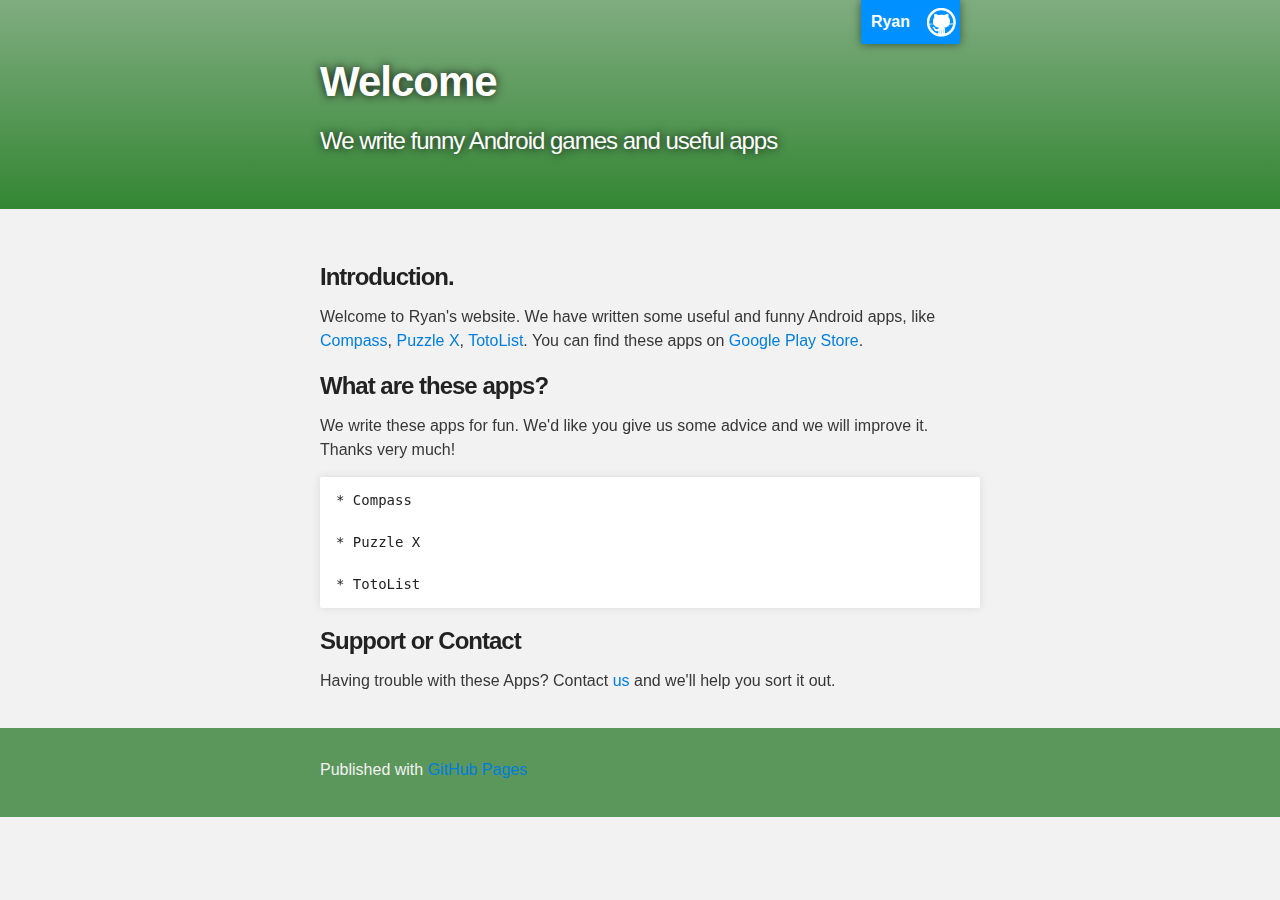
<file: index.html>
<!DOCTYPE html>
<html>

  <head>
    <meta charset='utf-8' />
    <meta http-equiv="X-UA-Compatible" content="chrome=1" />
    <meta name="description" content="rdryan.github.com : Welcome to Ryan's website" />

    <link rel="stylesheet" type="text/css" media="screen" href="stylesheets/stylesheet.css">

    <title>rdryan.github.com</title>
  </head>

  <body>

    <!-- HEADER -->
    <div id="header_wrap" class="outer">
        <header class="inner">
          <a id="forkme_banner" href="https://github.com/rdryan">Ryan</a>

          <h1 id="project_title">Welcome</h1>
          <h2 id="project_tagline">We write funny Android games and useful apps</h2>

        </header>
    </div>

    <!-- MAIN CONTENT -->
    <div id="main_content_wrap" class="outer">
      <section id="main_content" class="inner">
        <h3>
<a name="welcome-to-github-pages" class="anchor" href="#welcome-to-github-pages"><span class="octicon octicon-link"></span></a>Introduction.</h3>

<p>Welcome to  Ryan's website. We have written some useful and funny Android apps, like 
<a href="https://play.google.com/store/apps/details?id=com.xiaorui.compassx">Compass</a>, 
<a href="https://play.google.com/store/apps/details?id=com.xiaorui.puzzlex">Puzzle X</a>,
<a href="https://play.google.com/store/apps/details?id=com.xiaorui.todolist">TotoList</a>.
You can find these apps on <a href="https://play.google.com">Google Play Store</a>.</p>

<h3>
<a name="designer-templates" class="anchor" href="#designer-templates"><span class="octicon octicon-link"></span></a>What are these apps?</h3>
<p>We write these apps for fun. We'd like you give us some advice and we will improve it. Thanks very much!</p>

<pre><code>* Compass

* Puzzle X

* TotoList
</code></pre>

<p></p>

<h3>
<a name="support-or-contact" class="anchor" href="#support-or-contact"><span class="octicon octicon-link"></span></a>Support or Contact</h3>

<p>Having trouble with these Apps? Contact <a href="mailto:rdryan186@gmail.com">us</a> and we'll help you sort it out.</p>
      </section>
    </div>

    <!-- FOOTER  -->
    <div id="footer_wrap" class="outer">
      <footer class="inner">
        <p>Published with <a href="http://pages.github.com">GitHub Pages</a></p>
      </footer>
    </div>

    

  </body>
</html>
</file>
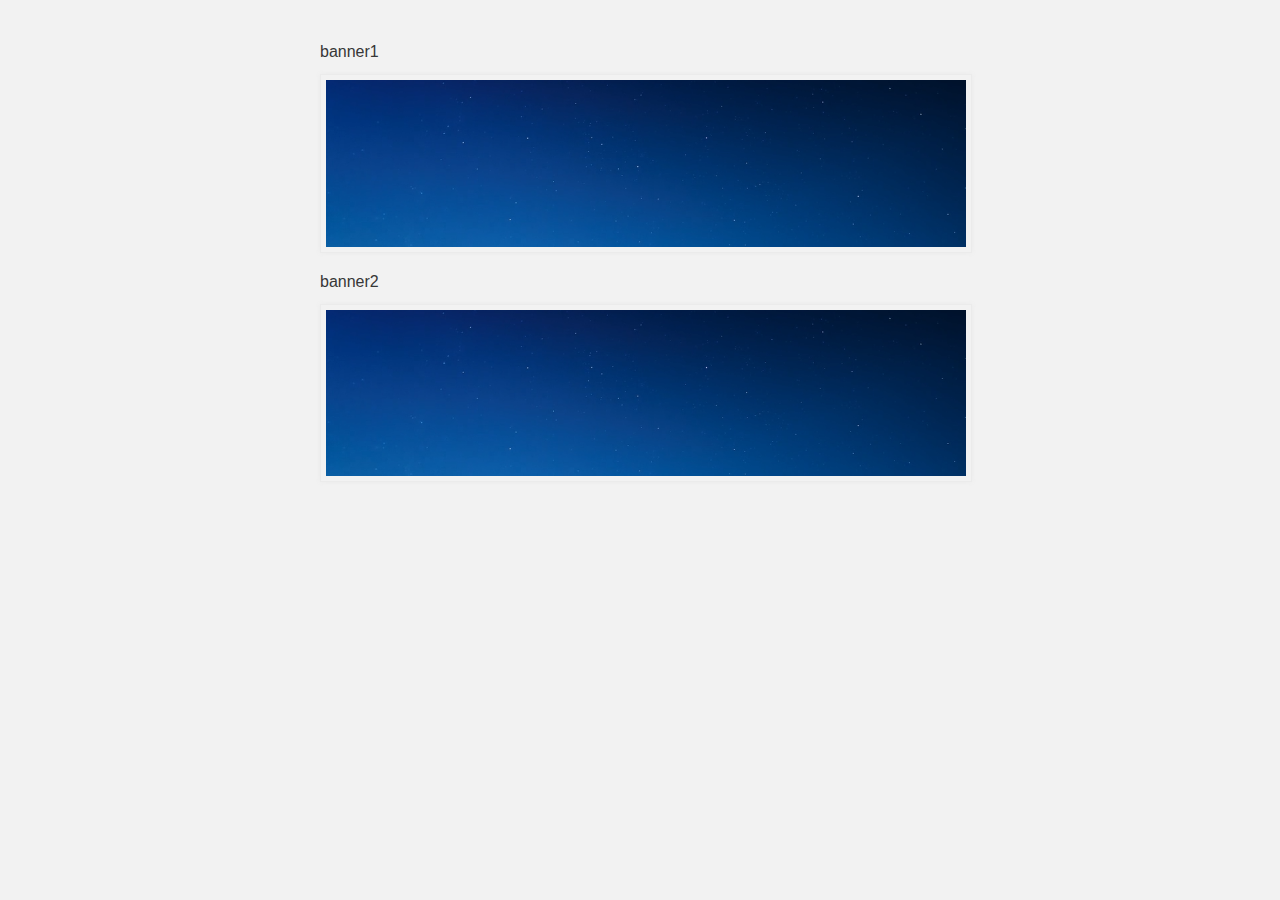
<file: photo.html>
<!DOCTYPE html>
<html>

  <head>
    <meta charset='utf-8' />
    <meta http-equiv="X-UA-Compatible" content="chrome=1" />
    <meta name="description" content="rdryan.github.com : Welcome to Ryan's website" />

    <link rel="stylesheet" type="text/css" media="screen" href="stylesheets/stylesheet.css">

    <title>rdryan.github.com</title>
  </head>

  <body>


    <!-- MAIN CONTENT -->
    <div id="main_content_wrap" class="outer">
			<section id="main_content" class="inner">
			

	banner1
	<img src="./images/banner.png" alt="banner"/>
	
	banner2
	<img src="./images/banner.png" alt="banner"/>

	

   

  </body>
</html>
</file>
<file: stylesheets/stylesheet.css>
/*******************************************************************************
Slate Theme for GitHub Pages
by Jason Costello, @jsncostello
*******************************************************************************/

@import url(pygment_trac.css);

/*******************************************************************************
MeyerWeb Reset
*******************************************************************************/

html, body, div, span, applet, object, iframe,
h1, h2, h3, h4, h5, h6, p, blockquote, pre,
a, abbr, acronym, address, big, cite, code,
del, dfn, em, img, ins, kbd, q, s, samp,
small, strike, strong, sub, sup, tt, var,
b, u, i, center,
dl, dt, dd, ol, ul, li,
fieldset, form, label, legend,
table, caption, tbody, tfoot, thead, tr, th, td,
article, aside, canvas, details, embed,
figure, figcaption, footer, header, hgroup,
menu, nav, output, ruby, section, summary,
time, mark, audio, video {
  margin: 0;
  padding: 0;
  border: 0;
  font: inherit;
  vertical-align: baseline;
}

/* HTML5 display-role reset for older browsers */
article, aside, details, figcaption, figure,
footer, header, hgroup, menu, nav, section {
  display: block;
}

ol, ul {
  list-style: none;
}

blockquote, q {
}

table {
  border-collapse: collapse;
  border-spacing: 0;
}

/*******************************************************************************
Theme Styles
*******************************************************************************/

body {
  box-sizing: border-box;
  color:#373737;
  background: #f2f2f2;
  font-size: 16px;
  font-family: 'Myriad Pro', Calibri, Helvetica, Arial, sans-serif;
  line-height: 1.5;
  -webkit-font-smoothing: antialiased;
}

h1, h2, h3, h4, h5, h6 {
  margin: 10px 0;
  font-weight: 700;
  color:#222222;
  font-family: 'Lucida Grande', 'Calibri', Helvetica, Arial, sans-serif;
  letter-spacing: -1px;
}

h1 {
  font-size: 36px;
  font-weight: 700;
}

h2 {
  padding-bottom: 10px;
  font-size: 32px;
  background: url('../images/bg_hr.png') repeat-x bottom;
}

h3 {
  font-size: 24px;
}

h4 {
  font-size: 21px;
}

h5 {
  font-size: 18px;
}

h6 {
  font-size: 16px;
}

p {
  margin: 10px 0 15px 0;
}

footer p {
  color: #f2f2f2;
}

a {
  text-decoration: none;
  color: #007edf;
  text-shadow: none;

  transition: color 0.5s ease;
  transition: text-shadow 0.5s ease;
  -webkit-transition: color 0.5s ease;
  -webkit-transition: text-shadow 0.5s ease;
  -moz-transition: color 0.5s ease;
  -moz-transition: text-shadow 0.5s ease;
  -o-transition: color 0.5s ease;
  -o-transition: text-shadow 0.5s ease;
  -ms-transition: color 0.5s ease;
  -ms-transition: text-shadow 0.5s ease;
}

#main_content a:hover {
  color: #0069ba;
  text-shadow: #0090ff 0px 0px 2px;
}

footer a:hover {
  color: #43adff;
  text-shadow: #0090ff 0px 0px 2px;
}

em {
  font-style: italic;
}

strong {
  font-weight: bold;
}

img {
  position: relative;
  margin: 0 auto;
  max-width: 739px;
  padding: 5px;
  margin: 10px 0 10px 0;
  border: 1px solid #ebebeb;

  box-shadow: 0 0 5px #ebebeb;
  -webkit-box-shadow: 0 0 5px #ebebeb;
  -moz-box-shadow: 0 0 5px #ebebeb;
  -o-box-shadow: 0 0 5px #ebebeb;
  -ms-box-shadow: 0 0 5px #ebebeb;
}

pre, code {
  width: 100%;
  color: #222;
  background-color: #fff;

  font-family: Monaco, "Bitstream Vera Sans Mono", "Lucida Console", Terminal, monospace;
  font-size: 14px;

  border-radius: 2px;
  -moz-border-radius: 2px;
  -webkit-border-radius: 2px;



}

pre {
  width: 100%;
  padding: 10px;
  box-shadow: 0 0 10px rgba(0,0,0,.1);
  overflow: auto;
}

code {
  padding: 3px;
  margin: 0 3px;
  box-shadow: 0 0 10px rgba(0,0,0,.1);
}

pre code {
  display: block;
  box-shadow: none;
}

blockquote {
  color: #666;
  margin-bottom: 20px;
  padding: 0 0 0 20px;
  border-left: 3px solid #bbb;
}

ul, ol, dl {
  margin-bottom: 15px
}

ul li {
  list-style: inside;
  padding-left: 20px;
}

ol li {
  list-style: decimal inside;
  padding-left: 20px;
}

dl dt {
  font-weight: bold;
}

dl dd {
  padding-left: 20px;
  font-style: italic;
}

dl p {
  padding-left: 20px;
  font-style: italic;
}

hr {
  height: 1px;
  margin-bottom: 5px;
  border: none;
  background: url('../images/bg_hr.png') repeat-x center;
}

table {
  border: 1px solid #373737;
  margin-bottom: 20px;
  text-align: left;
 }

th {
  font-family: 'Lucida Grande', 'Helvetica Neue', Helvetica, Arial, sans-serif;
  padding: 10px;
  background: #373737;
  color: #fff;
 }

td {
  padding: 10px;
  border: 1px solid #373737;
 }

form {
  background: #f2f2f2;
  padding: 20px;
}

img {
  width: 100%;
  max-width: 100%;
}

/*******************************************************************************
Full-Width Styles
*******************************************************************************/

.outer {
  width: 100%;
}

.inner {
  position: relative;
  max-width: 640px;
  padding: 20px 10px;
  margin: 0 auto;
}

#forkme_banner {
  display: block;
  position: absolute;
  top:0;
  right: 10px;
  z-index: 10;
  padding: 10px 50px 10px 10px;
  color: #fff;
  background: url('../images/blacktocat.png') #0090ff no-repeat 95% 50%;
  font-weight: 700;
  box-shadow: 0 0 10px rgba(0,0,0,.5);
  border-bottom-left-radius: 2px;
  border-bottom-right-radius: 2px;
}

#header_wrap {
  background: #80AC80;
  background: -moz-linear-gradient(top, #80AC80, #80AC80);
  background: -webkit-linear-gradient(top, #80AC80, #338633);
  background: -ms-linear-gradient(top, #80AC80, #80AC80);
  background: -o-linear-gradient(top, #80AC80, #80AC80);
  background: linear-gradient(top, #80AC80, #80AC80);
}

#header_wrap .inner {
  padding: 50px 10px 30px 10px;
}

#project_title {
  margin: 0;
  color: #fff;
  font-size: 42px;
  font-weight: 700;
  text-shadow: #111 0px 0px 10px;
}

#project_tagline {
  color: #fff;
  font-size: 24px;
  font-weight: 300;
  background: none;
  text-shadow: #111 0px 0px 10px;
}

#downloads {
  position: absolute;
  width: 210px;
  z-index: 10;
  bottom: -40px;
  right: 0;
  height: 70px;
  background: url('../images/icon_download.png') no-repeat 0% 90%;
}

.zip_download_link {
  display: block;
  float: right;
  width: 90px;
  height:70px;
  text-indent: -5000px;
  overflow: hidden;
  background: url(../images/sprite_download.png) no-repeat bottom left;
}

.tar_download_link {
  display: block;
  float: right;
  width: 90px;
  height:70px;
  text-indent: -5000px;
  overflow: hidden;
  background: url(../images/sprite_download.png) no-repeat bottom right;
  margin-left: 10px;
}

.zip_download_link:hover {
  background: url(../images/sprite_download.png) no-repeat top left;
}

.tar_download_link:hover {
  background: url(../images/sprite_download.png) no-repeat top right;
}

#main_content_wrap {
  background: #f2f2f2;
  border-top: 0px solid #111;
  border-bottom: 0px solid #111;
}

#main_content {
  padding-top: 40px;
}

#footer_wrap {
  background: #5B965B;
}



/*******************************************************************************
Small Device Styles
*******************************************************************************/

@media screen and (max-width: 480px) {
  body {
    font-size:14px;
  }

  #downloads {
    display: none;
  }

  .inner {
    min-width: 320px;
    max-width: 480px;
  }

  #project_title {
  font-size: 32px;
  }

  h1 {
    font-size: 28px;
  }

  h2 {
    font-size: 24px;
  }

  h3 {
    font-size: 21px;
  }

  h4 {
    font-size: 18px;
  }

  h5 {
    font-size: 14px;
  }

  h6 {
    font-size: 12px;
  }

  code, pre {
    min-width: 320px;
    max-width: 480px;
    font-size: 11px;
  }

}
</file>
